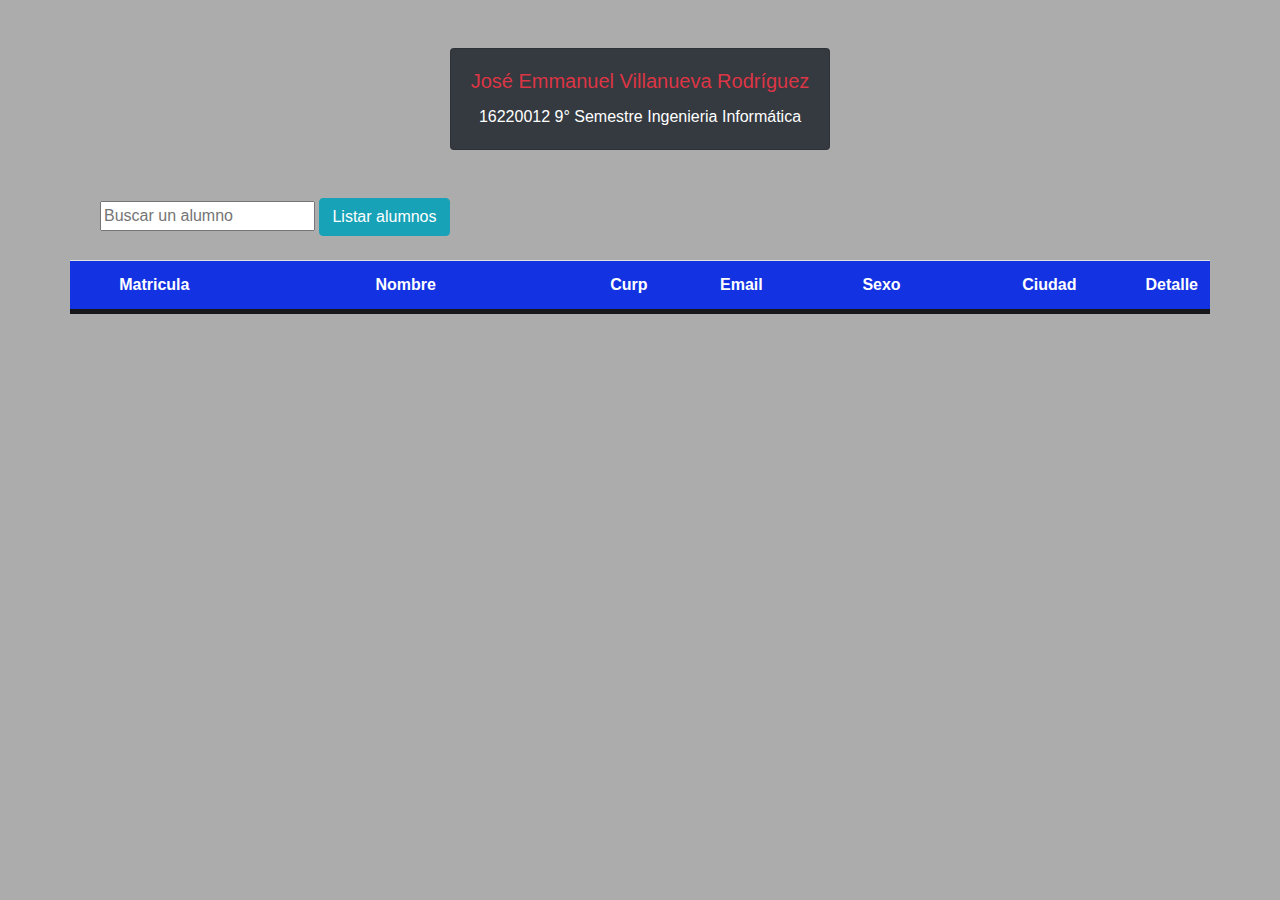
<file: index.html>
<!DOCTYPE html>
<html>

<head>
    <meta charset="utf-8">
    <title>Examen Segundo Parcial</title>
    <meta name="viewport">
    <link rel="stylesheet" href="https://cdnjs.cloudflare.com/ajax/libs/twitter-bootstrap/4.1.3/css/bootstrap.css">
    <link rel="stylesheet" href="https://cdn.datatables.net/1.10.20/css/dataTables.bootstrap4.min.css">
    <script src="https://code.jquery.com/jquery-3.3.1.js"></script>
    <script src="js/listar.js"></script>
    <link rel="stylesheet" href="css/style.css">
</head>

<body>

    <div class="container" style="width: fit-content;">
        <div class="row"><br><br></div>
        <div class="row">
            <div class="card text-center bg-dark">
                <div class="card-body">
                    <h5 class="card-title text-danger">José Emmanuel Villanueva Rodríguez</h5>
                    <p class="card-text text-white">16220012 9° Semestre Ingenieria Informática </p>
                </div>
            </div>
        </div>
    </div>
    <div><br><br></div>

    <div class="container" id="main-container">

        <div class="container" id="buscar">
            <input type="text" id="alumnos" placeholder="Buscar un alumno">
            <button onclick="agregarRenglon('tablaDatos')" class="btn btn-info">Listar alumnos</button>
            <br><br>
        </div>
        <div class="row">

            <table id="tablaDatos" class="table">
                <thead>
                    <tr>
                        <th width="15%">Matricula</th>
                        <th width="30%">Nombre</th>
                        <th width="10%">Curp</th>
                        <th width="10%">Email</th>
                        <th width="15%">Sexo</th>
                        <th width="15%">Ciudad</th>
                        <th width="5%">Detalle</th>
                    </tr>
                </thead>
                <tbody>
                    <tr>
                    </tr>
                </tbody>
            </table>
        </div>
    </div>

</body>

</html>
</file>
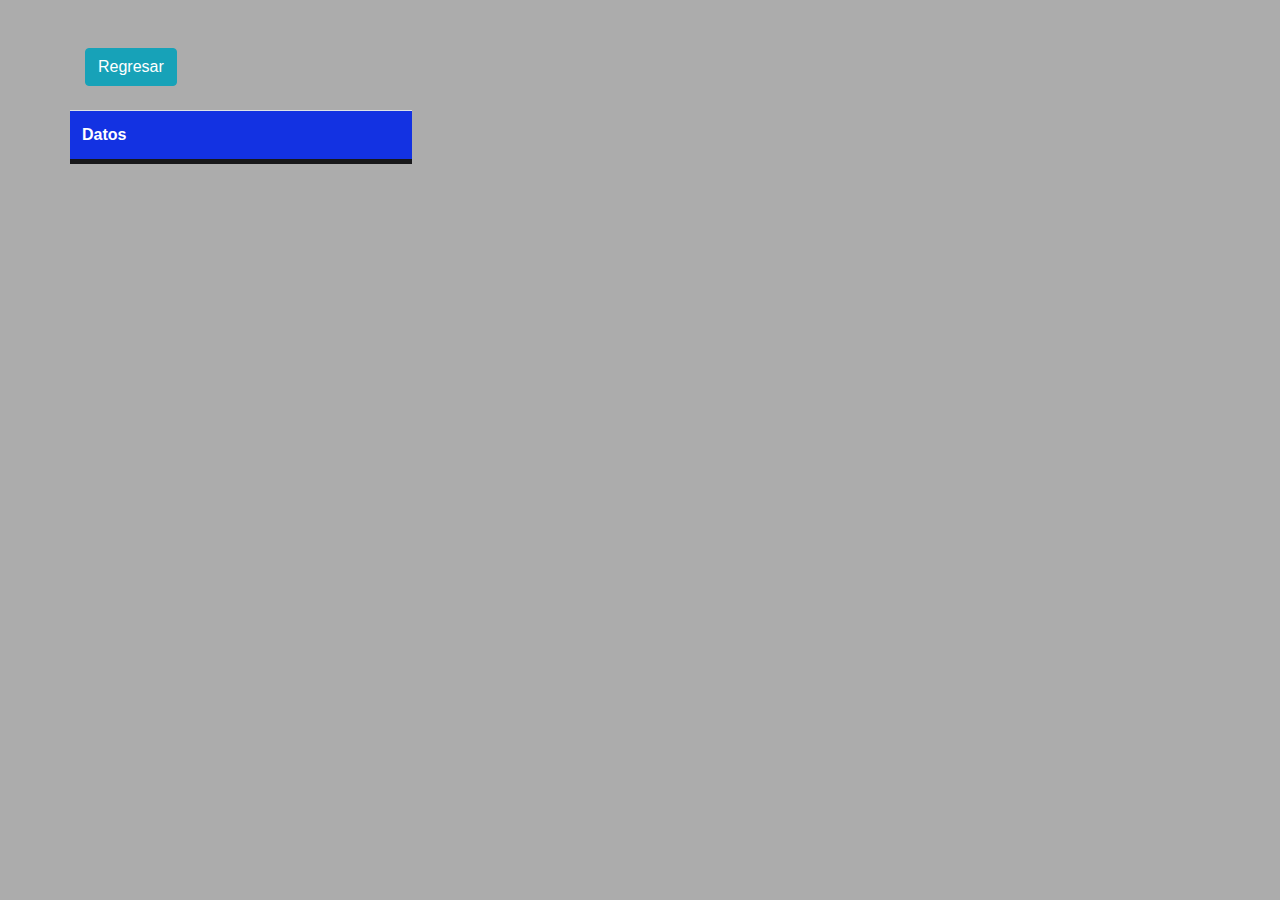
<file: hola.html>
<!DOCTYPE html>
<html lang="en">

<head>
    <meta charset="UTF-8">
    <meta name="viewport" content="width=device-width, initial-scale=1.0">
    <title>Document</title>
    <link rel="stylesheet" href="https://stackpath.bootstrapcdn.com/bootstrap/4.5.2/css/bootstrap.min.css" integrity="sha384-JcKb8q3iqJ61gNV9KGb8thSsNjpSL0n8PARn9HuZOnIxN0hoP+VmmDGMN5t9UJ0Z" crossorigin="anonymous">
    <script src="https://code.jquery.com/jquery-3.3.1.js"></script>
    <link rel="stylesheet" href="css/style.css">
    <style>
        .table {
            background-color: white;
            text-align: left;
            width: 30%;
        }
    </style>
</head>

<body>
    <div class="container">
        <br><br>
        <a class="btn btn-info" href="index.html">Regresar</a>
        <br><br>
        <div class="row">

            <table id="tablaDatos" class="table">
                <thead>
                    <tr>
                        <th width="50%">Datos</th>
                    </tr>
                </thead>
                <tbody>
                    <tr>
                    </tr>
                </tbody>

            </table>

        </div>
    </div>
    <script>
        let $URL_REST = "http://www.proyectos.arcelia.net/evr/src/public";
        var matriculaSeleccionada = location.search;
        matriculaSeleccionada = matriculaSeleccionada.slice(11, (matriculaSeleccionada.length));
        var tabla = document.getElementById("tablaDatos");
        var numeroRenglones = 1;
        var endPoint = $URL_REST + "/alumnos/" + matriculaSeleccionada;
        fetch(endPoint)
            .then(response => response.json())
            .then(data => {
                data.forEach(alumno => {
                    var renglon = tabla.insertRow(1);
                    var celda = renglon.insertCell(0);
                    var textoCelda = document.createTextNode("Matricula: " + alumno.clave_alu);
                    celda.appendChild(textoCelda);
                    var renglon = tabla.insertRow(2);
                    var celda = renglon.insertCell(0);
                    var textoCelda = document.createTextNode("clave de administrador: " + alumno.clave_admin);
                    celda.appendChild(textoCelda);
                    var renglon = tabla.insertRow(3);
                    var celda = renglon.insertCell(0);
                    var textoCelda = document.createTextNode("Nombre del alumno: " + alumno.nombre + " " + alumno.ap_paterno + " " + alumno.ap_materno);
                    celda.appendChild(textoCelda);
                    var renglon = tabla.insertRow(4);
                    var celda = renglon.insertCell(0);
                    var textoCelda = document.createTextNode("Curp: " + alumno.curp);
                    celda.appendChild(textoCelda);
                    var renglon = tabla.insertRow(5);
                    var celda = renglon.insertCell(0);
                    var textoCelda = document.createTextNode("Telefono: " + alumno.telefono);
                    celda.appendChild(textoCelda);
                    var renglon = tabla.insertRow(6);
                    var celda = renglon.insertCell(0);
                    var textoCelda = document.createTextNode("Celular: " + alumno.celular);
                    celda.appendChild(textoCelda);
                    var renglon = tabla.insertRow(7);
                    var celda = renglon.insertCell(0);
                    var textoCelda = document.createTextNode("Correo: " + alumno.email);
                    celda.appendChild(textoCelda);
                    var renglon = tabla.insertRow(8);
                    var celda = renglon.insertCell(0);
                    var textoCelda = document.createTextNode("Sexo: " + alumno.sexo);
                    celda.appendChild(textoCelda);
                    var renglon = tabla.insertRow(9);
                    var celda = renglon.insertCell(0);
                    var textoCelda = document.createTextNode("Dirección: " + alumno.direccion);
                    celda.appendChild(textoCelda);
                    var renglon = tabla.insertRow(10);
                    var celda = renglon.insertCell(0);
                    var textoCelda = document.createTextNode("Colonia: " + alumno.colonia);
                    celda.appendChild(textoCelda);
                    var renglon = tabla.insertRow(11);
                    var celda = renglon.insertCell(0);
                    var textoCelda = document.createTextNode("Codigo postal: " + alumno.cp);
                    celda.appendChild(textoCelda);
                    var renglon = tabla.insertRow(12);
                    var celda = renglon.insertCell(0);
                    var textoCelda = document.createTextNode("ciudad: " + alumno.ciudad);
                    celda.appendChild(textoCelda);
                    var renglon = tabla.insertRow(13);
                    var celda = renglon.insertCell(0);
                    var textoCelda = document.createTextNode("Numero de estado: " + alumno.id_estado);
                    celda.appendChild(textoCelda);
                    var renglon = tabla.insertRow(14);
                    var celda = renglon.insertCell(0);
                    var textoCelda = document.createTextNode("Delegacion: " + alumno.delegacion);
                    celda.appendChild(textoCelda);
                    var renglon = tabla.insertRow(15);
                    var celda = renglon.insertCell(0);
                    var textoCelda = document.createTextNode("Estatura: " + alumno.estatura);
                    celda.appendChild(textoCelda);
                    var renglon = tabla.insertRow(16);
                    var celda = renglon.insertCell(0);
                    var textoCelda = document.createTextNode("Peso: " + alumno.peso);
                    celda.appendChild(textoCelda);
                    var renglon = tabla.insertRow(17);
                    var celda = renglon.insertCell(0);
                    var textoCelda = document.createTextNode("Estatus: " + alumno.status_alu);
                    celda.appendChild(textoCelda);
                    var renglon = tabla.insertRow(18);
                    var celda = renglon.insertCell(0);
                    var textoCelda = document.createTextNode("Fecha de edicion: " + alumno.fedita);
                    celda.appendChild(textoCelda);
                });

            }).catch(error => console.log())
    </script>
</body>

</html>
</file>
<file: css/style.css>
body {
    background-color: #acacac;
    font-family: Arial;
    margin-left: auto;
    margin-right: auto;
}

#buscar {
    float: right;
}

table {
    background-color: white;
    text-align: center;
    border-collapse: collapse;
    width: 80%;
}

th,
td {
    padding: auto;
}

thead {
    background-color: #1332e2;
    border-radius: 20%;
    border-bottom: solid 5px #18181a;
    color: white;
}

tr:nth-child(even) {
    background-color: #ddd;
}

tr:hover td {
    background-color: #364496;
    color: white;
}

.btnDetalle {
    width: 40%;
    height: auto;
    display: block;
}
</file>
